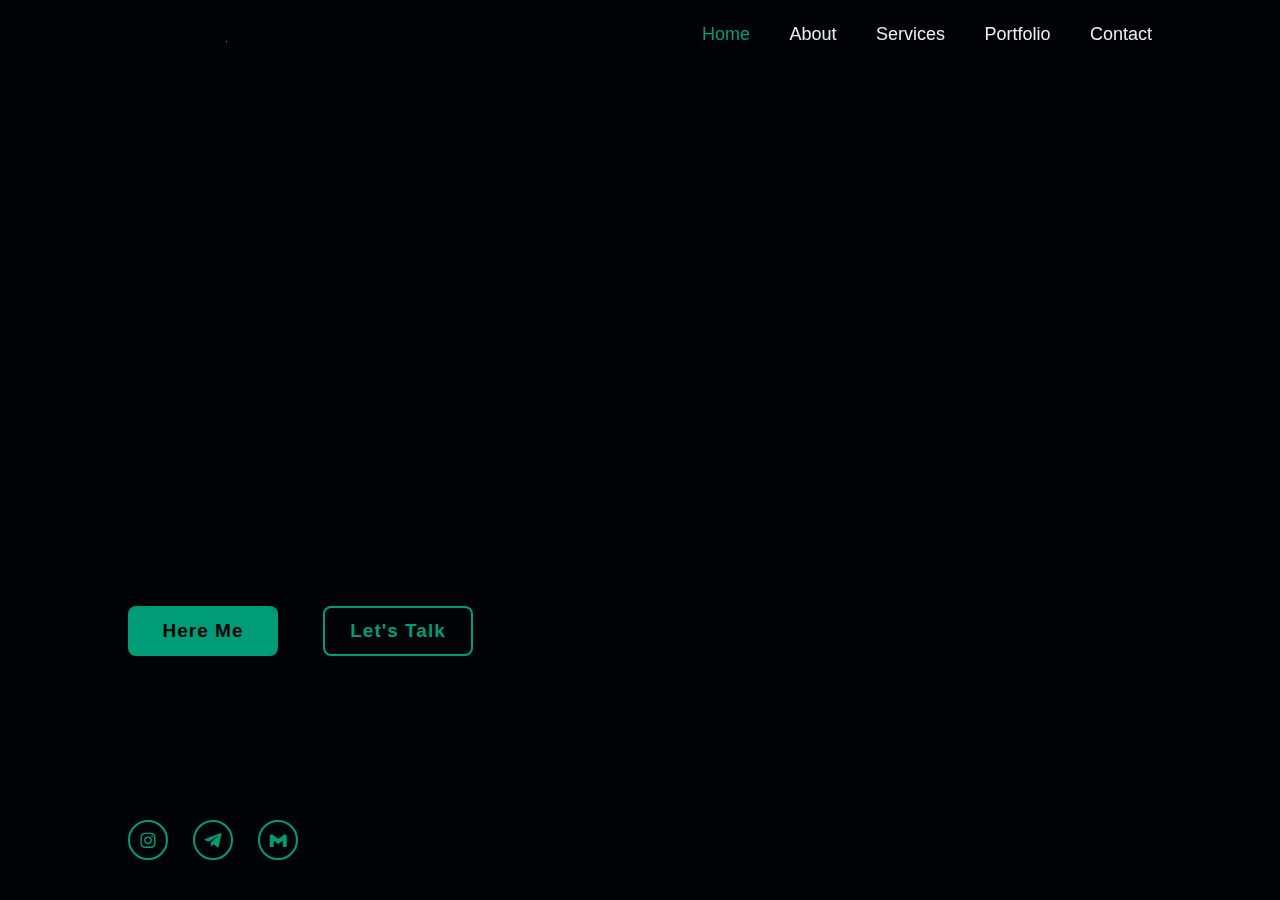
<file: index.html>
<!DOCTYPE html>
<html lang="en">

<head>
    <meta charset="UTF-8">
    <meta name="viewport" content="width=device-width, initial-scale=1.0">
    <title>Portfolio</title>
    <link rel="stylesheet" href="static/styles/style.css">
    <link href='https://unpkg.com/boxicons@2.1.4/css/boxicons.min.css' rel='stylesheet'>
</head>

<body>
    <header class="header">
        <a href="index.html" class="logo">Viktoriia</a>

        


        <nav class="navbar">
            <a href="file:///C:/Users/Viktoriia/Desktop/portfolio/index.html" class="active">Home</a>
            <a href="file:///C:/Users/Viktoriia/Desktop/portfolio/About.html">About</a>
            <a href="file:///C:/Users/Viktoriia/Desktop/portfolio/Services.html">Services</a>
            <a href="file:///C:/Users/Viktoriia/Desktop/portfolio/Portfolio.html">Portfolio</a>
            <a href="file:///C:/Users/Viktoriia/Desktop/portfolio/Contact.html">Contact</a>
        </nav>
    </header>
<div class="img-conteiner">
    <img src="static/images/hope.jpg" alt="">
</div>
    <section class="home">
        <div class="home-content">
            <h1>Hi, I'm Viktoriia Tymchenko</h1>
            <h3>IT programming student</h3>
            <p> Navigating the tech landscape is like exploring uncharted territories. As a student, I'm on a mission to
                craft digital
                solutions that break boundaries. 

                Join me on this coding adventure, where every line of code is a step
                towards
                innovation. Let's shape the future together in the world of IT excellence!</p>
            <div class="btn-box">
                <a href="file:///C:/Users/Viktoriia/Desktop/portfolio/About.html">Here Me</a>
                <a href="file:///C:/Users/Viktoriia/Desktop/portfolio/Contact.html">Let's Talk</a>
            </div>
        </div>

        <div class="home-sci">
            <a href="https://www.instagram.com/it_v.tymch?igsh=YWY0bTZpYThpMG1s" target="_blank"><i class='bx bxl-instagram'></i></a>
            <a href="https://t.me/v_tymch" target="_blank"><i class='bx bxl-telegram'></i></a>
            <a href="mailto:viiktoriiatymchenko@gmail.com"><i class='bx bxl-gmail'></i></a>
        </div>

        <span class="home-imgHover"></span>
    </section>


</body>

</html>
</file>
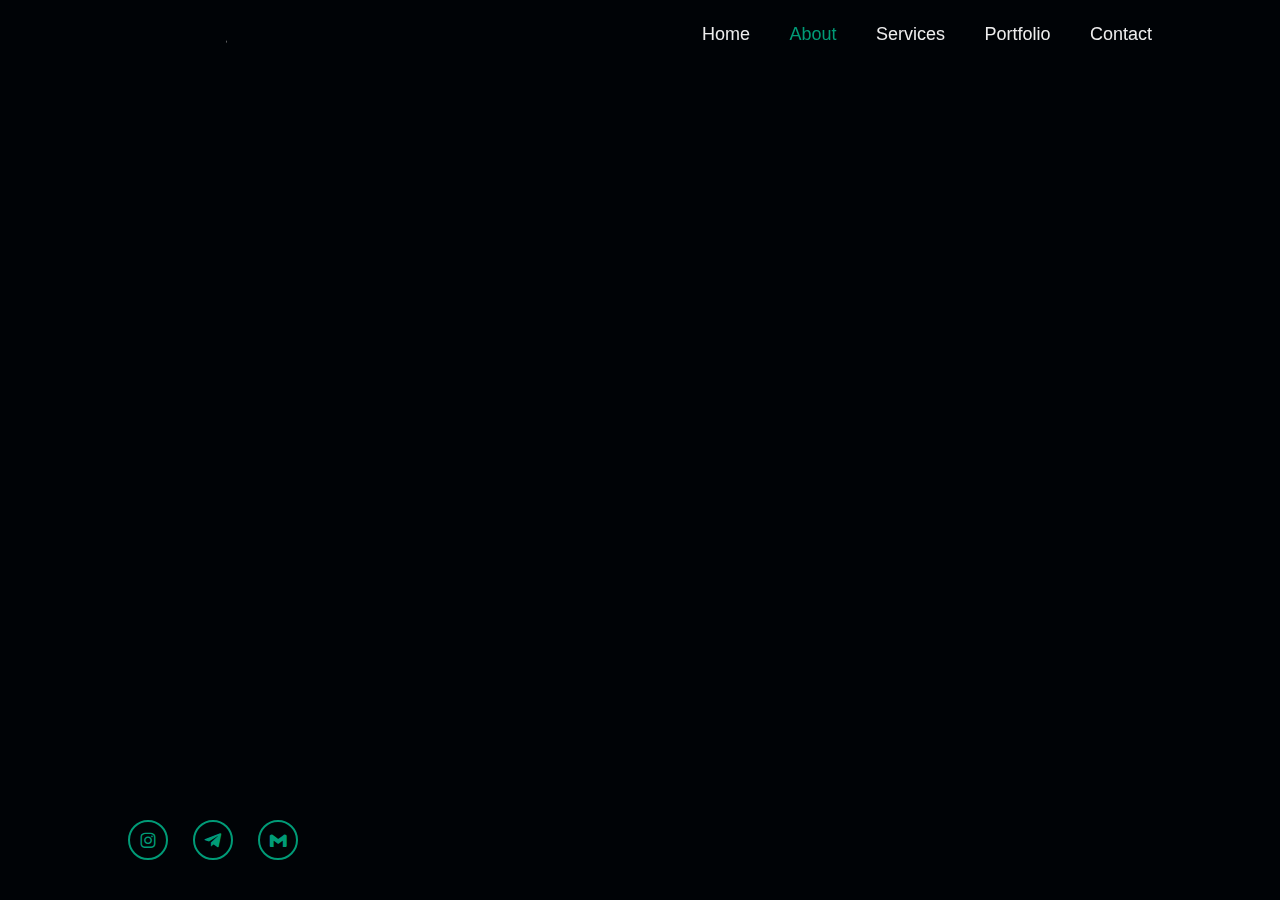
<file: About.html>
<!DOCTYPE html>
<html lang="en">

<head>
    <meta charset="UTF-8">
    <meta name="viewport" content="width=device-width, initial-scale=1.0">
    <title>Document</title>
    <link rel="stylesheet" href="static/styles/style1.css">
    <link href='https://unpkg.com/boxicons@2.1.4/css/boxicons.min.css' rel='stylesheet'>
</head>
<div class="img-conteiner">
    <img src="static/images/hope.jpg" alt="">
</div>
<body>
    <header class="header">
        <a href="index.html" class="logo">Viktoriia</a>


        <nav class="navbar">
            <a href="file:///C:/Users/Viktoriia/Desktop/portfolio/index.html">Home</a>
            <a href="file:///C:/Users/Viktoriia/Desktop/portfolio/About.html" class="active">About</a>
            <a href="file:///C:/Users/Viktoriia/Desktop/portfolio/Services.html">Services</a>
            <a href="file:///C:/Users/Viktoriia/Desktop/portfolio/Portfolio.html">Portfolio</a>
            <a href="file:///C:/Users/Viktoriia/Desktop/portfolio/Contact.html">Contact</a>
        </nav>
    </header>

    <section class="about">

        <div class="about-content">
            <h1>Hello!</h1>
            <p> My name is Victoriia Tymchenko, and I am a student majoring in Information Technology. I
                enthusiastically dive
                into the world of programming, primarily using the Python language. My projects include creating
                interesting visual
                novels, experimenting with Photoshop, and developing unique websites using HTML and CSS.
                <br><br>
                For me, programming is not just a skill but an opportunity to bring my imagination to life. Currently,
                this portfolio
                website is also my project, where I showcase my skills and creative approach.
                <br><br>
                I constantly strive to deepen my knowledge and grow in my field. My passion for creating something new
                and unusual
                motivates me to continually improve. If you have any questions, collaboration ideas, or simply a desire
                to connect, feel
                free to reach out to me. I look forward to the opportunity to meet and collaborate on something amazing!
            </p>
        </div>

        <div class="about-sci">
            <a href="https://www.instagram.com/it_v.tymch?igsh=YWY0bTZpYThpMG1s" target="_blank"><i
                    class='bx bxl-instagram'></i></a>
            <a href="https://t.me/v_tymch" target="_blank"><i class='bx bxl-telegram'></i></a>
            <a href="mailto:viiktoriiatymchenko@gmail.com"><i class='bx bxl-gmail'></i></a>
        </div>

        <span class="about-imgHover"></span>
    </section>

</body>

</html>
</file>
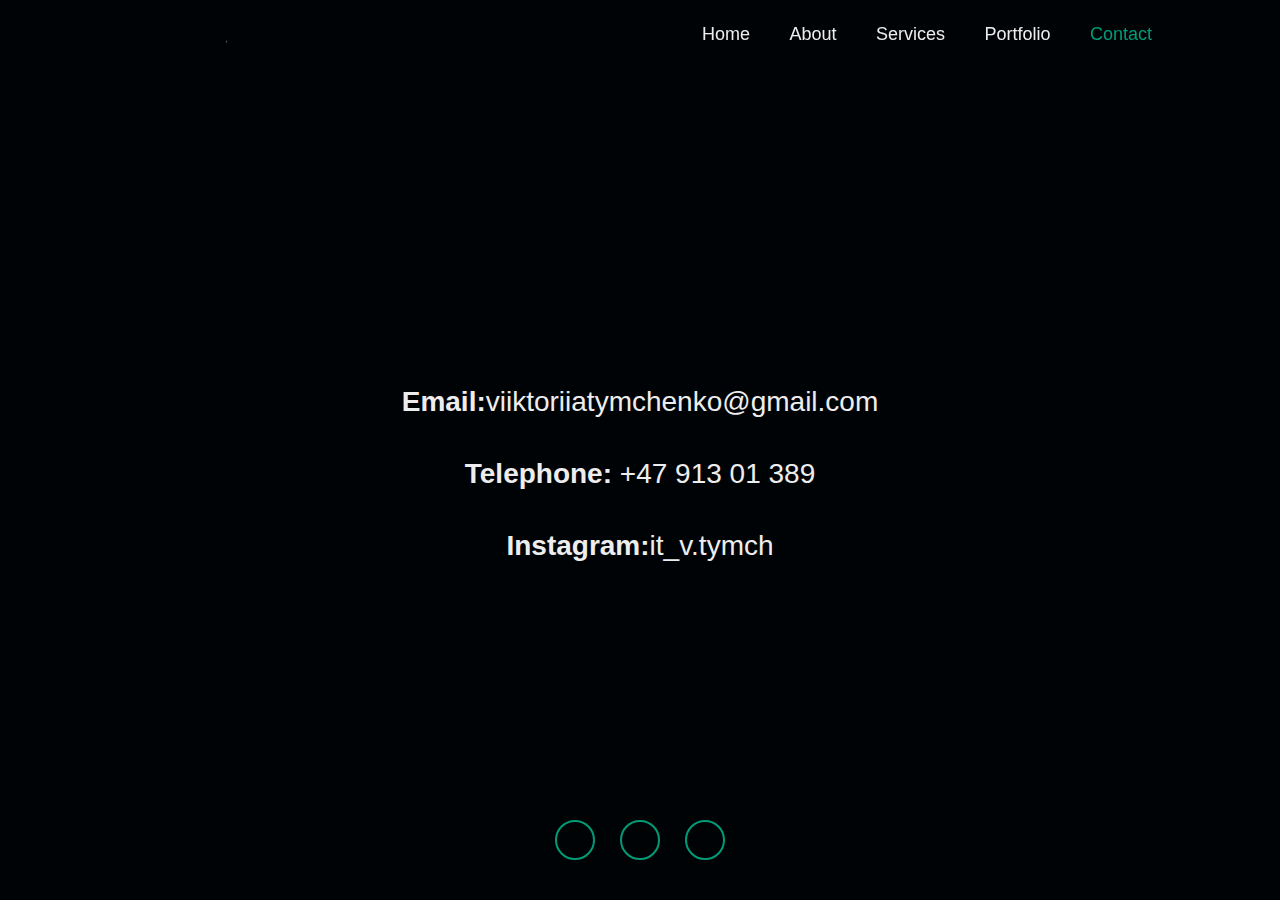
<file: Contact.html>
<!DOCTYPE html>
<html lang="en">

<head>
    <meta charset="UTF-8">
    <meta name="viewport" content="width=device-width, initial-scale=1.0">
    <title>Contact Information</title>
    <link rel="stylesheet" href="static/styles/style4.css">
</head>

<body>
    <header class="header">
        <a href="index.html" class="logo">Viktoriia</a>
    
    
        <nav class="navbar">
            <a href="file:///C:/Users/Viktoriia/Desktop/portfolio/index.html">Home</a>
            <a href="file:///C:/Users/Viktoriia/Desktop/portfolio/About.html">About</a>
            <a href="file:///C:/Users/Viktoriia/Desktop/portfolio/Services.html">Services</a>
            <a href="file:///C:/Users/Viktoriia/Desktop/portfolio/Portfolio.html">Portfolio</a>
            <a href="file:///C:/Users/Viktoriia/Desktop/portfolio/Contact.html" class="active">Contact</a>
        </nav>
    </header>
    <section class="contact">
        <div class="contact-info">
            <h1>Contact Information</h1>
            <p><strong>Email:</strong>viiktoriiatymchenko@gmail.com</p>
            <p><strong>Telephone:</strong> +47 913 01 389</p>
            <p><strong>Instagram:</strong>it_v.tymch</p>
        </div>

         <div class="contact-sci">
            <a href="https://www.instagram.com/it_v.tymch?igsh=YWY0bTZpYThpMG1s" target="_blank"><i
                class='bx bxl-instagram'></i></a>
            <a href="https://t.me/v_tymch" target="_blank"><i class='bx bxl-telegram'></i></a>
            <a href="mailto:viiktoriiatymchenko@gmail.com"><i class='bx bxl-gmail'></i></a>
        </div>

    </section>

</body>

</html>
</file>
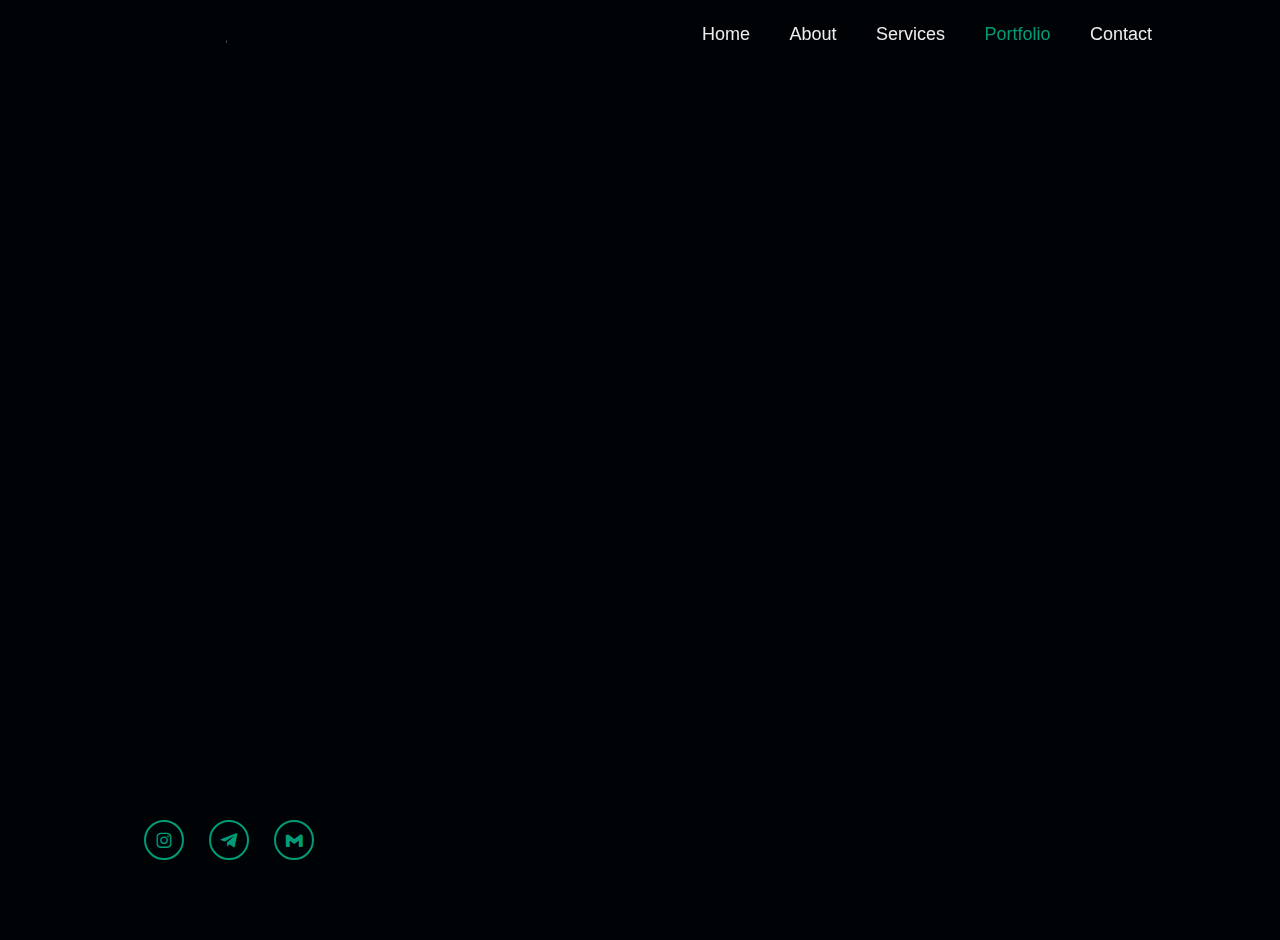
<file: Portfolio.html>
<!DOCTYPE html>
<html lang="en">

<head>
    <meta charset="UTF-8">
    <meta name="viewport" content="width=device-width, initial-scale=1.0">
    <title>Portfolio-Viktoriia Tymchenko</title>
    <link rel="stylesheet" href="static/styles/stele3.css">
    <link href='https://unpkg.com/boxicons@2.1.4/css/boxicons.min.css' rel='stylesheet'>
</head>
<div class="img-conteiner">
    <img src="static/images/hope.jpg" alt="">
</div>

<body>
    <header class="header">
        <a href="index.html" class="logo">Viktoriia</a>

        <nav class="navbar">
            <a href="file:///C:/Users/Viktoriia/Desktop/portfolio/index.html">Home</a>
            <a href="file:///C:/Users/Viktoriia/Desktop/portfolio/About.html">About</a>
            <a href="file:///C:/Users/Viktoriia/Desktop/portfolio/Services.html">Services</a>
            <a href="file:///C:/Users/Viktoriia/Desktop/portfolio/Portfolio.html" class="active">Portfolio</a>
            <a href="file:///C:/Users/Viktoriia/Desktop/portfolio/Contact.html">Contact</a>
        </nav>
    </header>

    <section class="portfolio">

        <div class="portfolio-content">
            <h1>Portfolio-Viktoriia Tymchenko</h1>
            <br>
        <section id="personal-info">
            <h2>Basic Information</h2>
            <ul>
                <li><strong>Name: </strong>Viktoriia Tymchenko</li>
                <li><strong>Age: </strong>18 years</li>
                <li><strong>Location: </strong>Drammen, Norway</li>
                <li><strong>Origin: </strong>Mykolaiv, Ukraine</li>
            </ul>
            <br>
        </section>

        <section id="education">
            <h2>Education</h2>
            <ul>
                <li><strong>Level of education: </strong>Student</li>
                <li><strong>Specialty: </strong>Information technology, programming</li>
                <li><strong>Place of study: </strong>Åssiden videregående skole</li>
            </ul>
        </section>

        <section id="language-skills">
            <h2>Language-skills</h2>
            <ul>
                <li><strong>English: </strong>Know well</li>
                <li><strong>Norwegian: </strong>Studying</li>
                <li><strong>Russian: </strong>Know well</li>
                <li><strong>Ukrainian: </strong>Native language</li>
            </ul>
        </section>

        <section id="portfolio">
            <h2>Portsolio of projects</h2>
            <ul>
                <li>
                    <strong>"Interactive story"(Python): </strong>
                    <ul>
                        <li>Development of an interactive story in the RenPay application.</li>
                        <li>Demonstrated skills in working with conditions and cycles.</li>
                    </ul>
                </li>
                <li>
                    <strong>Website "Security Company" (HTML, CSS):</strong>
                    <ul>
                        <li>Website development on behalf of IT specialists. Information on how to protect your company from hacking.</li>
                        <li>Using HTML for page structure and CSS for styling.</li>
                    </ul>
                </li>
            </ul>
        </section>


        <section>

        <div class="portfolio-sci">
            <a href="https://www.instagram.com/it_v.tymch?igsh=YWY0bTZpYThpMG1s" target="_blank"><i
                    class='bx bxl-instagram'></i></a>
            <a href="https://t.me/v_tymch" target="_blank"><i class='bx bxl-telegram'></i></a>
            <a href="mailto:viiktoriiatymchenko@gmail.com"><i class='bx bxl-gmail'></i></a>
        </div>

        <span class="portfolio-imgHover"></span>
    </section>


</body>

</html>
</file>
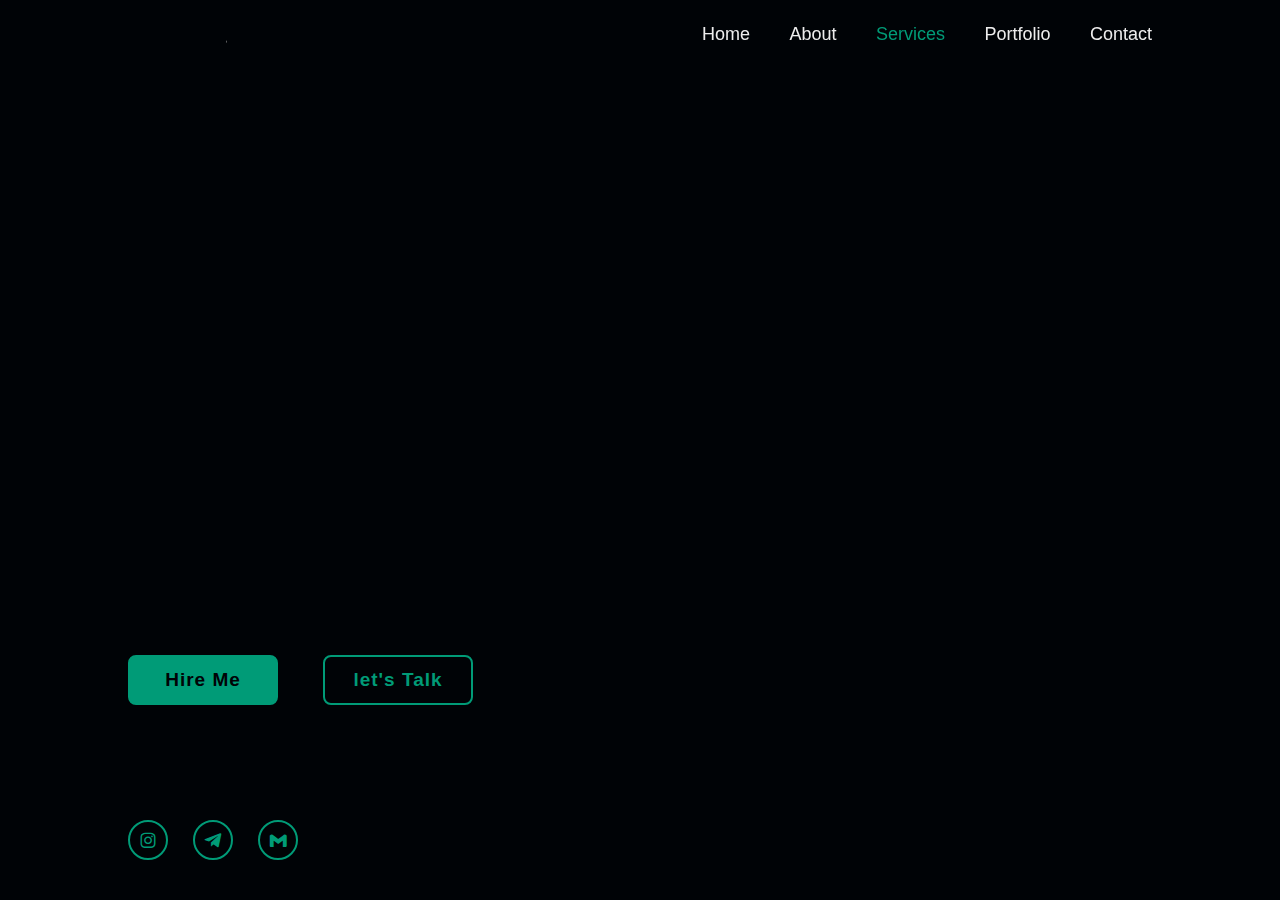
<file: Services.html>
<!DOCTYPE html>
<html lang="en">
<head>
    <meta charset="UTF-8">
    <meta name="viewport" content="width=device-width, initial-scale=1.0">
    <title>Services</title>
    <link rel="stylesheet" href="static/styles/style2.css">
    <link href='https://unpkg.com/boxicons@2.1.4/css/boxicons.min.css' rel='stylesheet'>
</head>
<body>
    <header class="header">
        <a href="index.html" class="logo">Viktoriia</a>
        <nav class="navbar">
            <a href="file:///C:/Users/Viktoriia/Desktop/portfolio/index.html">Home</a>
            <a href="file:///C:/Users/Viktoriia/Desktop/portfolio/About.html">About</a>
            <a href="file:///C:/Users/Viktoriia/Desktop/portfolio/Services.html" class="active">Services</a>
            <a href="file:///C:/Users/Viktoriia/Desktop/portfolio/Portfolio.html">Portfolio</a>
            <a href="file:///C:/Users/Viktoriia/Desktop/portfolio/Contact.html">Contact</a>
        </nav>
    </header>

    <div class="img-conteiner">
        <img src="static/images/piton.png" alt="">
    </div>
    
    <section class="services">
            <div class="services-content">
                <h1> Services </h1>
                <h3> Web Application Devolopment with Python</h3>
                <p>Creating modern and efficient web applications using the Python programming language. I specialize in developing
                high-performance and scalable solutions.</p>
                <h3>Markup and Design Using HTML and CSS</h3>
                <p>Designing stylish and responsive web layouts using HTML and CSS technologies. I pay special attention to details to create a unique user experience.</p>
                <div class="btn-box">
                    <a href="file:///C:/Users/Viktoriia/Desktop/portfolio/About.html">Hire Me</a>
                    <a href="file:///C:/Users/Viktoriia/Desktop/portfolio/Contact.html">let's Talk</a>
                </div>
            </div>
            <div class="services-sci">
                <a href="https://www.instagram.com/it_v.tymch?igsh=YWY0bTZpYThpMG1s" target="_blank"><i
                        class='bx bxl-instagram'></i></a>
                <a href="https://t.me/v_tymch" target="_blank"><i class='bx bxl-telegram'></i></a>
                <a href="mailto:viiktoriiatymchenko@gmail.com"><i class='bx bxl-gmail'></i></a>
            </div>

        <span class="services-imgHover"></span>
    </section>
  
    
</body>
</html>
</file>
<file: static/styles/style.css>
*{
    margin: 0%;
    padding: 0%;
    box-sizing: border-box;
    font-family: 'Poppins', sans-serif;
}

body {
    background-color: #000306;
    color: #ededed;
}

.header {
    position: fixed;
    top: 0;
    left: 0;
    width: 100%;
    padding: 20px 10%;
    display: flex;
    justify-content: space-between;
    align-items: center;
    z-index: 100;
}

.logo {
    position: relative;
    font-size: 25px;
    color: #ededed;
    text-decoration: none;
    font-weight: 700;
}

.logo::before {
    content: '';
    position: absolute;
    top: 0;
    right: 0;
    width: 100%;
    height: 100%;
    background: #000306;
    animation: showRight 1s ease forwards;
    animation-delay: .4s;
}

.navbar a {
    font-size: 18px;
    color: #ededed;
    text-decoration: none;
    font-weight: 500;
    margin-left: 35px;
    transition: .3s;
}
.navbar a:hover,
.navbar a.active {
    color: #009B77;
}

.home {
    height: 100vh;
    display: flex;
    align-items: center;
    padding: 0 10%;
}

.img-conteiner {
    margin-left: 0px;
    margin-right: 8vw;
    display: block;
    margin-top: 75px;
    float: right;
    padding: 15px;
}

.home-content {
    max-width: 600px;
    line-height: 1.5;
}

.home-content h1 {
    font-size: 56px;
    font-weight: 700;
    line-height: 1.2;
}

.home-content h1::before {
    content: '';
    position: absolute;
    top: 0;
    right: 0;
    width: 100%;
    height: 100%;
    background: #000306;
    animation: showRight 1s ease forwards;
    animation-delay: .1s;
}

.home-content h3 {
    font-size: 32px;
    font-weight: 700;
    color: #009B77;
}

.home-content p {
    font-size: 16px;
    margin: 20px 0 40px;
}

.home-content .btn-box {
    display: flex;
    justify-content: space-between;
    width: 345px;
    height: 50px;
}

.btn-box a {
    position: relative;
    display: inline-flex;
    justify-content: center;
    align-items: center;
    width: 150px;
    height: 100%;
    background-color: #009B77;
    border: 2px solid #009B77;
    border-radius: 8px;
    font-size: 19px;
    color: #000306;
    text-decoration: none;
    font-weight: 600;
    letter-spacing: 1px;
    z-index: 1;
    overflow: hidden;
    transition: .5s;
}

.btn-box a:nth-child(2) {
    background: transparent;
    color: #009B77;
}

.btn-box a:nth-child(2):hover {
    color: #000306;
}


.btn-box a:nth-child(2)::before{
    background: #009B77;
}

.btn-box a::before {
    content: "";
    position: absolute;
    top: 0;
    left: 0;
    width: 0;
    height: 100%;
    background: #090C11;
    z-index: -1;
    transition: .5s;

}

.btn-box a:hover {
    color: #009B77;
}

.btn-box a:hover::before {
    width: 100%;
}

.home-sci {
    position: absolute;
    bottom: 40px;
    width: 170px;
    display: flex;
    justify-content:space-between ;
}

.home-sci a {
    position: relative;
    display: inline-flex;
    justify-content: center;
    align-items: center;
    width: 40px;
    height: 40px;
    background: transparent;
    border: 2px solid #009B77;
    border-radius: 50%;
    font-size: 20px;
    color: #009B77;
    text-decoration: none;
    z-index: 1;
    overflow: hidden;
    transition: .5s;
}

.home-sci a:hover {
    color: #000306;
}

.home-sci a::before{
    content: "";
    position: absolute;
    top: 0;
    left: 0;
    width: 0;
    height: 100%;
    background: #009B77;
    z-index: -1;
    transition: .5s;

}

.home-sci a:hover::before {
    width: 100%;
}

.home-imgHover {
    position: absolute;
    top: 0;
    right: 30px;
    width: 500px;
    height: 100%;
    background: transparent;
    transition: 3s;
}

.home-imgHover:hover {
    background: #000306;
    opacity: .8s;
}


@keyframes showRight {
    100% {
        width: 0;
    }
}
</file>
<file: static/styles/style1.css>
* {
    margin: 0;
    padding: 0;
    box-sizing: border-box;
    font-family: 'Poppins', sans-serif;
}

body {
    background-color: #000306;
    color: #ededed;
}

.header {
    position: fixed;
    top: 0;
    left: 0;
    width: 100%;
    padding: 20px 10%;
    background: transparent;
    display: flex;
    justify-content: space-between;
    align-items: center;
    z-index: 100;
}

.logo {
    position: relative;
    font-size: 25px;
    color: #ededed;
    text-decoration: none;
    font-weight: 700;
}

.logo::before {
    content: '';
    position: absolute;
    top: 0;
    right: 0;
    width: 100%;
    height: 100%;
    background: #000306;
    animation: showRight 1s ease forwards;
    animation-delay: .4s;
}

.navbar a {
    font-size: 18px;
    color: #ededed;
    text-decoration: none;
    font-weight: 500;
    margin-left: 35px;
    transition: .3s;
}

.navbar a:hover,
.navbar a.active {
    color: #009B77;
}

.about {
    height: 100vh;
    display: flex;
    align-items: center;
    padding: 0 10%;
}

.img-conteiner {
    margin-left: 0px;
    margin-right: 8vw;
    display: block;
    margin-top: 75px;
    float: right;
    padding: 15px;
}

.about-content {
    max-width:  600px;
    margin: 20px 0 40px;
}

.about-content h1 {
    font-size: 56px;
    font-weight: 700;
    color: #009B77;
    line-height: 1.2;
}

.about-content h1::before {
    content: '';
    position: absolute;
    top: 0;
    right: 0;
    width: 100%;
    height: 100%;
    background: #000306;
    animation: showRight 1s ease forwards;
    animation-delay: 1s;
}

.about-content p {
    font-size: 16px;
    line-height: 1.6;
}

.about-sci {
    position: absolute;
    bottom: 40px;
    width: 170px;
    display: flex;
    justify-content: space-between;
}

.about-sci a {
    position: relative;
    display: inline-flex;
    justify-content: center;
    align-items: center;
    width: 40px;
    height: 40px;
    background: transparent;
    border: 2px solid #009B77;
    border-radius: 50%;
    font-size: 20px;
    color: #009B77;
    text-decoration: none;
    z-index: 1;
    overflow: hidden;
    transition: .5s;
}

.about-sci a:hover {
    color: #000306;
}

.about-sci a::before {
    content: '';
    position: absolute;
    top: 0;
    left: 0;
    width: 0;
    height: 100%;
    background: #009B77;
    z-index: -1;
    transition: .5s;
}

.about-sci a:hover:before {
    width: 100%;
}

.about-imgHover {
    position: absolute;
    top: 0;
    right: 30px;
    width: 500px;
    height: 100%;
    background: transparent;
}

/*KEYFRAMES ANIMATION*/
@keyframes showRight {
    100%{
        width: 0;
    }
}
</file>
<file: static/styles/style4.css>
* {
    margin: 0;
    padding: 0;
    box-sizing: border-box;
    font-family: 'Poppins', sans-serif;
}

body {
    background-color: #000306;
    color: #ededed;
}

.header {
    position: fixed;
    top: 0;
    left: 0;
    width: 100%;
    padding: 20px 10%;
    background: transparent;
    display: flex;
    justify-content: space-between;
    align-items: center;
    z-index: 100;
}

.logo {
    position: relative;
    font-size: 25px;
    color: #ededed;
    text-decoration: none;
    font-weight: 700;
}

.logo::before {
    content: '';
    position: absolute;
    top: 0;
    right: 0;
    width: 100%;
    height: 100%;
    background: #000306;
    animation: showRight 1s ease forwards;
    animation-delay: .4s;
}

.navbar a {
    font-size: 18px;
    color: #ededed;
    text-decoration: none;
    font-weight: 500;
    margin-left: 35px;
    transition: .3s;
}

.navbar a:hover,
.navbar a.active {
    color: #009B77;
}

.contact {
    height: 100vh;
    display: flex;
    justify-content: center;
    align-items: center;
    padding: 0 10%;
}

.contact-info{
    max-width: 600px;
    text-align: center;
}

.contact-info h1 {
    font-size: 56px;
    font-weight: 700;
    color: #009B77;
    line-height: 1.2;
    position: relative;
}

.contact-info h1::before {
    content: '';
    position: absolute;
    top: 0;
    right: 0;
    width: 100%;
    height: 100%;
    background: #000306;
    animation: showRight 1s ease forwards;
    animation-delay: 1s;
}

.contact-info p {
    font-size: 28px;
    margin: 20px 0 40px;
}

.contact-sci {
    position: absolute;
    bottom: 40px;
    width: 170px;
    display: flex;
    justify-content: space-between;
}

.contact-sci a {
    position: relative;
    display: inline-flex;
    justify-content: center;
    align-items: center;
    width: 40px;
    height: 40px;
    background: transparent;
    border: 2px solid #009B77;
    border-radius: 50%;
    font-size: 20px;
    color: #009B77;
    text-decoration: none;
    z-index: 1;
    overflow: hidden;
    transition: .5s;
}

.contact-sci a:hover {
    color: #000306;
}

.contact-sci a::before {
    content: '';
    position: absolute;
    top: 0;
    left: 0;
    width: 0;
    height: 100%;
    background: #009B77;
    z-index: -1;
    transition: .5s;
}

.contact-sci a:hover:before {
    width: 100%;
}

/*KEYFRAMES ANIMATION*/
@keyframes showRight {
    100% {
        width: 0;
    }
}
</file>
<file: static/styles/stele3.css>
* {
    margin: 0;
    padding: 0;
    box-sizing: border-box;
    font-family: 'Poppins', sans-serif;
}

body {
    background-color: #000306;
    color: #ededed;
    font-family: Arial, sans-serif;
    margin: 20px;
}

.header {
    position: fixed;
    top: 0;
    left: 0;
    width: 100%;
    padding: 20px 10%;
    background: transparent;
    display: flex;
    justify-content: space-between;
    align-items: center;
    z-index: 100;
}

.logo {
    position: relative;
    font-size: 25px;
    color: #ededed;
    text-decoration: none;
    font-weight: 700;
}

.logo::before {
    content: '';
    position: absolute;
    top: 0;
    right: 0;
    width: 100%;
    height: 100%;
    background: #000306;
    animation: showRight 1s ease forwards;
    animation-delay: .4s;
}

.navbar a {
    font-size: 18px;
    color: #ededed;
    text-decoration: none;
    font-weight: 500;
    margin-left: 35px;
    transition: .3s;
}

.navbar a:hover,
.navbar a.active {
    color: #009B77;
}

.portfolio {
    height: 100vh;
    display: flex;
    align-items: center;
    padding: 0 10%;
}

.img-conteiner {
    margin-left: 0px;
    margin-right: 8vw;
    display: block;
    margin-top: 75px;
    float: right;
    padding: 15px;
}

.portfolio-content {
    max-width: 600px;
    margin: 20px 0 40px;
}

.portfolio-content h1 {
    font-size: 32px;
    font-weight: 700;
    color: #009B77;
    line-height: 1.2;
}

.portfolio-content h1::before {
    content: '';
    position: absolute;
    top: 0;
    right: 0;
    width: 100%;
    height: 100%;
    background: #000306;
    animation: showRight 1s ease forwards;
    animation-delay: 1s;
}

.portfolio-content h2 {
    font-size: 24px;
    font-weight: 500;
    color: #009B77;
}

.portfolio-content p {
    font-size: 16px;
}

.portfolio-sci {
    position: absolute;
    bottom: 40px;
    width: 170px;
    display: flex;
    justify-content: space-between;
}

.portfolio-sci a {
    position: relative;
    display: inline-flex;
    justify-content: center;
    align-items: center;
    width: 40px;
    height: 40px;
    background: transparent;
    border: 2px solid #009B77;
    border-radius: 50%;
    font-size: 20px;
    color: #009B77;
    text-decoration: none;
    z-index: 1;
    overflow: hidden;
    transition: .5s;
}

.portfolio-sci a:hover {
    color: #000306;
}

.portfolio-sci a::before {
    content: '';
    position: absolute;
    top: 0;
    left: 0;
    width: 0;
    height: 100%;
    background: #009B77;
    z-index: -1;
    transition: .5s;
}

.portfolio-sci a:hover:before {
    width: 100%;
}

.portfolio-imgHover {
    position: absolute;
    top: 0;
    right: 30px;
    width: 500px;
    height: 100%;
    background: transparent;
}

/*KEYFRAMES ANIMATION*/
@keyframes showRight {
    100% {
        width: 0;
    }
}
</file>
<file: static/styles/style2.css>
* {
    margin: 0;
    padding: 0;
    box-sizing: border-box;
    font-family: 'Poppins', sans-serif;
}

body {
    background-color: #000306;
    color: #ededed;
}

.header {
    position: fixed;
    top: 0;
    left: 0;
    width: 100%;
    padding: 20px 10%;
    background: transparent;
    display: flex;
    justify-content: space-between;
    align-items: center;
    z-index: 100;
}

.logo {
    position: relative;
    font-size: 25px;
    color: #ededed;
    text-decoration: none;
    font-weight: 700;
}

.logo::before {
    content: '';
    position: absolute;
    top: 0;
    right: 0;
    width: 100%;
    height: 100%;
    background: #000306;
    animation: showRight 1s ease forwards;
    animation-delay: .4s;
}

.navbar a {
    font-size: 18px;
    color: #ededed;
    text-decoration: none;
    font-weight: 500;
    margin-left: 35px;
    transition: .3s;
}

.navbar a:hover,
.navbar a.active {
    color: #009B77;
}

.services {
    height: 100vh;
    display: flex;
    align-items: center;
    padding: 0 10%;
}

.img-conteiner {
    margin-left: 0px;
    margin-right: 8vw;
    display: block;
    margin-top: 75px;
    float: right;
    padding: 15px;
}

.services-content {
    max-width: 600px;
    margin: 20px 0 40px;
}

.services-content h1 {
    font-size: 56px;
    font-weight: 700;
    color: #009B77;
    line-height: 1.2;
}

.services-content h3 {
    font-size: 32px;
    font-weight: 700;
    color: #009B77;
}

.services-content p {
    font-size: 16px;
    margin: 20px 0 40px;
}

.services-content .btn-box {
    display: flex;
    justify-content: space-between;
    width: 345px;
    height: 50px;
}

.btn-box a {
    position: relative;
    display: inline-flex;
    justify-content: center;
    align-items: center;
    width: 150px;
    height: 100%;
    background-color: #009B77;
    border: 2px solid #009B77;
    border-radius: 8px;
    font-size: 19px;
    color: #000306;
    text-decoration: none;
    font-weight: 600;
    letter-spacing: 1px;
    z-index: 1;
    overflow: hidden;
    transition: .5s;
}

.btn-box a:nth-child(2) {
    background: transparent;
    color: #009B77;
}

.btn-box a:nth-child(2):hover {
    color: #000306;
}


.btn-box a:nth-child(2)::before {
    background: #009B77;
}

.btn-box a::before {
    content: "";
    position: absolute;
    top: 0;
    left: 0;
    width: 0;
    height: 100%;
    background: #090C11;
    z-index: -1;
    transition: .5s;

}

.btn-box a:hover {
    color: #009B77;
}

.btn-box a:hover::before {
    width: 100%;
}

.services-content h1::before {
    content: '';
    position: absolute;
    top: 0;
    right: 0;
    width: 100%;
    height: 100%;
    background: #000306;
    animation: showRight 1s ease forwards;
    animation-delay: 1s;
}

.services-content p {
    font-size: 16px;
}

.services-sci {
    position: absolute;
    bottom: 40px;
    width: 170px;
    display: flex;
    justify-content: space-between;
}

.services-sci a {
    position: relative;
    display: inline-flex;
    justify-content: center;
    align-items: center;
    width: 40px;
    height: 40px;
    background: transparent;
    border: 2px solid #009B77;
    border-radius: 50%;
    font-size: 20px;
    color: #009B77;
    text-decoration: none;
    z-index: 1;
    overflow: hidden;
    transition: .5s;
}

.services-sci a:hover {
    color: #000306;
}

.services-sci a::before {
    content: '';
    position: absolute;
    top: 0;
    left: 0;
    width: 0;
    height: 100%;
    background: #009B77;
    z-index: -1;
    transition: .5s;
}

.services-sci a:hover:before {
    width: 100%;
}

.services-imgHover {
    position: absolute;
    top: 0;
    right: 30px;
    width: 500px;
    height: 100%;
    background: transparent;
}


/*KEYFRAMES ANIMATION*/
@keyframes showRight {
    100% {
        width: 0;
    }
}
</file>
